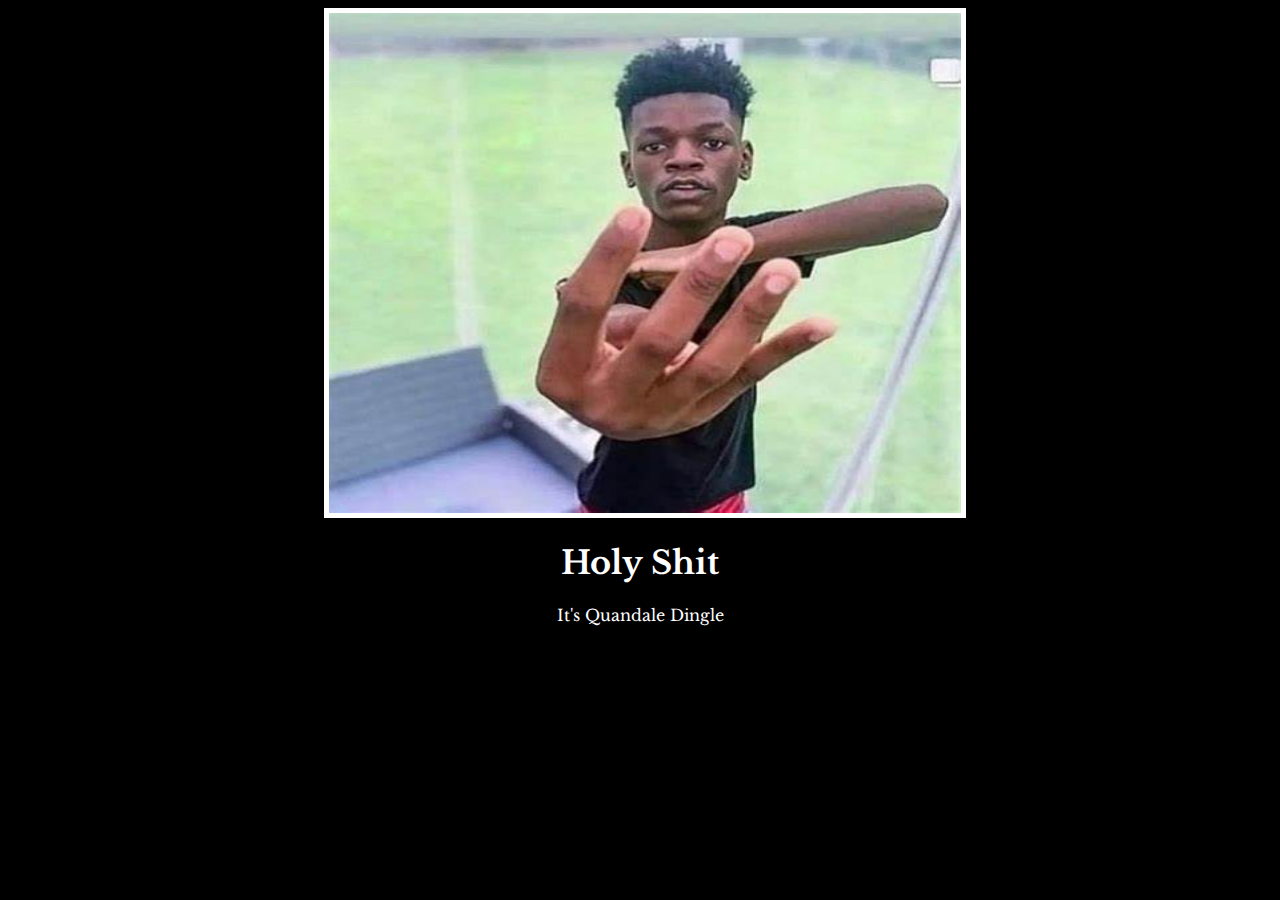
<file: index.html>
<!DOCTYPE html>
<html lang="en">
<head>
    <meta charset="UTF-8">
    <meta name="viewport" content="width=device-width, initial-scale=1.0">
    <title>Funny shit</title>
    <link rel="preconnect" href="https://fonts.googleapis.com">
<link rel="preconnect" href="https://fonts.gstatic.com" crossorigin>
<link href="https://fonts.googleapis.com/css2?family=Libre+Baskerville&display=swap" rel="stylesheet">
<link rel="stylesheet" href="./style.css">
</head>
<body>
    <div>
        <img src="./assets/images/OIP.jpeg" alt="quandale dingle"> <br>
        <h1 class="common">Holy Shit</h1> 
        <p class="common">It's Quandale Dingle</p>
    </div>
</body>
</html>
</file>
<file: style.css>
html{
    background-color: black;
}
div {
    width: 50%;
    margin-left: 25%;
}
img{
    border: 5px solid white;
    width: 100%;
    height: 500px;
}
.common{
    color: white;
    font-family: 'Libre Baskerville', serif;
    text-align: center;
}
</file>
